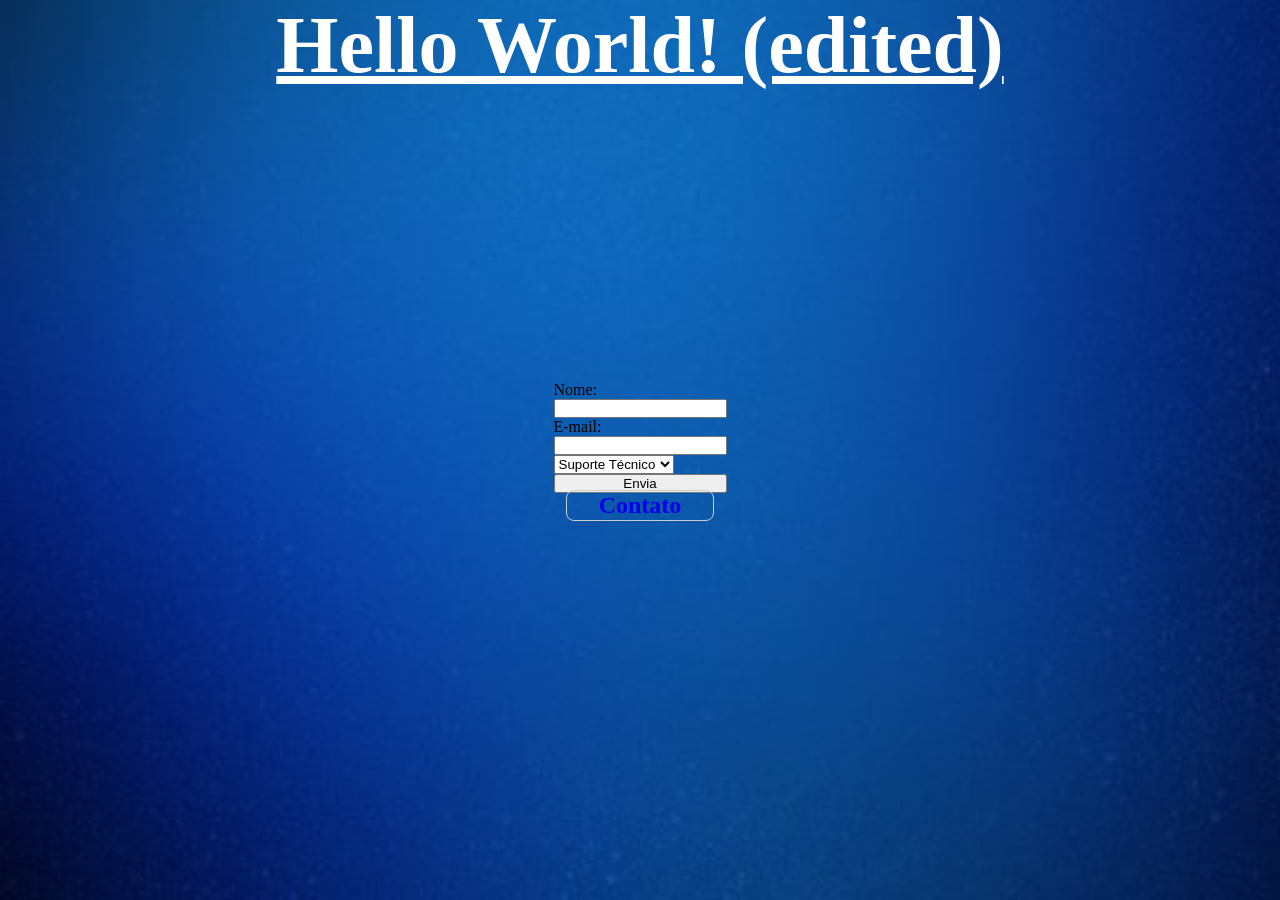
<file: index.html>
<!DOCTYPE html>

<html lang="pt-br">
    <head>
        <meta charset="UTF-8">
        <meta name="viewport" content="width=device-width, initial-scale=1.0">
        <title>Projeto Formulario</title>
        <style> /* Inline */
            p {
                font-size: 3rem;
            }

            button{
                width: 100%;
                margin-left: auto;
            }
        </style>
        <link rel="stylesheet" href="./css/style.css">
        <!-- <script>
            alert("Hello World")
        </script> -->
        
    </head>

    <body>
        <h1 style="color: rgb(255, 255, 255);">Hello World! (edited)</h1> <!-- Inline-block -->

        <form action="#" method="POST">
    
            <label for="nome">Nome:</label> <br>
            <input type="text" id="nome" name="nome" required> <br>
    
            <label for="email">E-mail:</label> <br>
            <input type="email" id="email" name="email" required> <br>
    
            <select id="assunto" name="assunto" required> <br>
                <option value="suporte">Suporte Técnico</option>
                <option value="vendas">Vendas</option>
                <option value="financeiro">Financeiro</option>
                <option value="outros">Outros</option>
            </select> <br>
    
            <button id="envia">Envia</button>
        </form>

        <script src="js/script.js"></script>

        <h2 style= "color: aliceblue;"Estudando Linguagem html </h2>

        <a href="contato.html" class="btn btn-primary">Contato</a>

    </body>
</html>
</file>
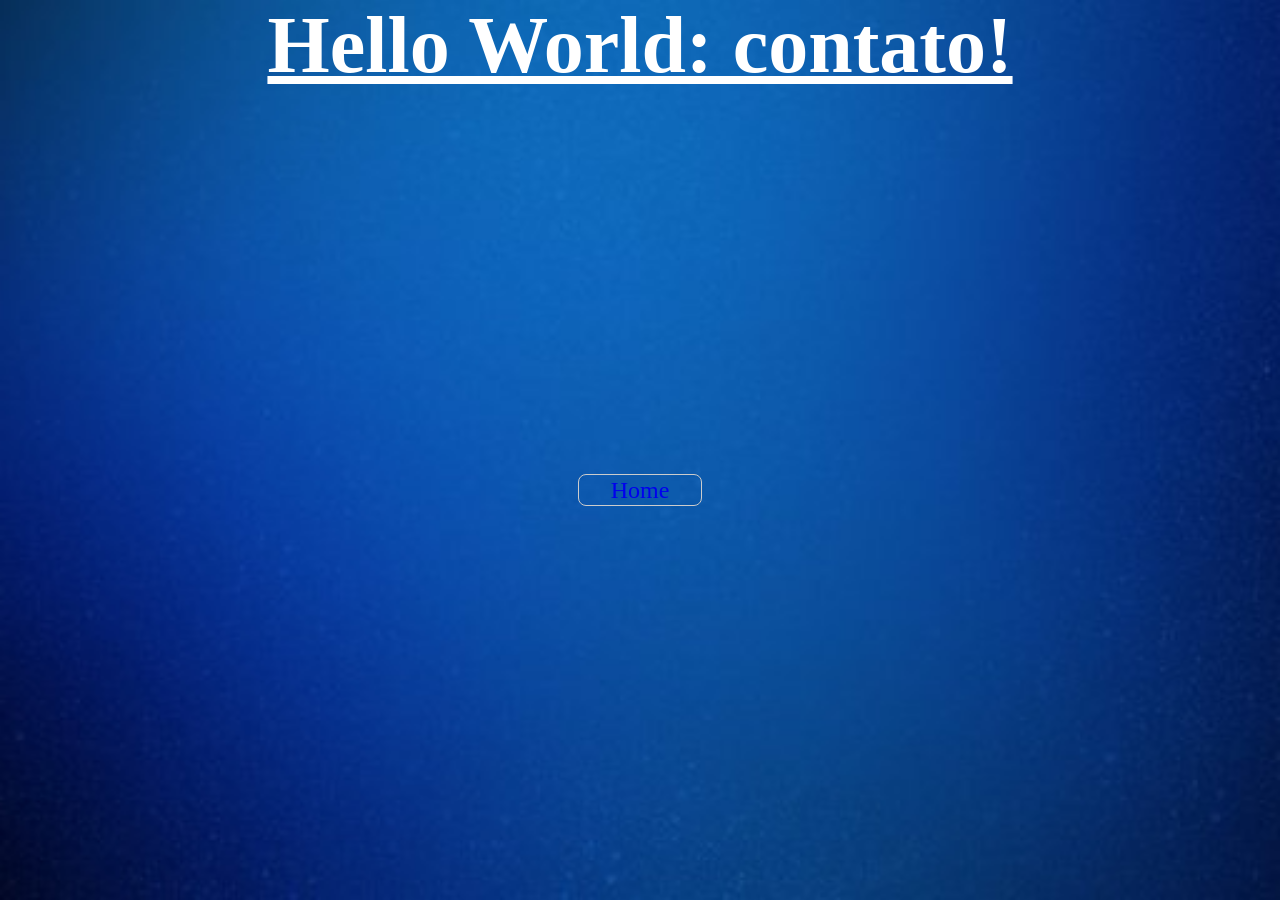
<file: contato.html>
<!DOCTYPE html>
<html lang="pt-br">
<head>
    <meta charset="UTF-8">
    <meta name="viewport" content="width=device-width, initial-scale=1.0">
    <title>Projeto formulario: Pagina contato</title>
    <link rel="stylesheet" href="./css/style.css">
</head>

<body>
    <h1 style="color: rgb(255, 255, 255);">Hello World: contato!</h1> 

    <a href="index.html">Home</a>

    <script src="js/script.js"></script>
</body>
</html>
</file>
<file: css/style.css>
/* Externo. */

* {
    margin: 0;
    padding: 0;
}

body {
    display: flex;
    flex-direction: column;
    justify-content: center;
    align-items: center;
    height: 100vh;
    background-image: url('../imagens/imagem.jpg');
    background-size: cover;
    background-position: center;
    background-repeat: no-repeat;
}
    
h1 {
    color: #000065;
    font-size: 5rem;
    text-align: center;
    text-decoration: underline;
    position: absolute;
    top: 0;
}

a {
    margin-top: 5rem;
    font-size: 1.5rem;
    text-decoration: none;
    border: 1px solid #ccc;
    padding: .07rem 2rem;
    border-radius: 8px;
}

a:hover {
    text-decoration: underline;
}

.p-1 {
    font-size: 1.5rem;
    color: blue;
}
</file>
